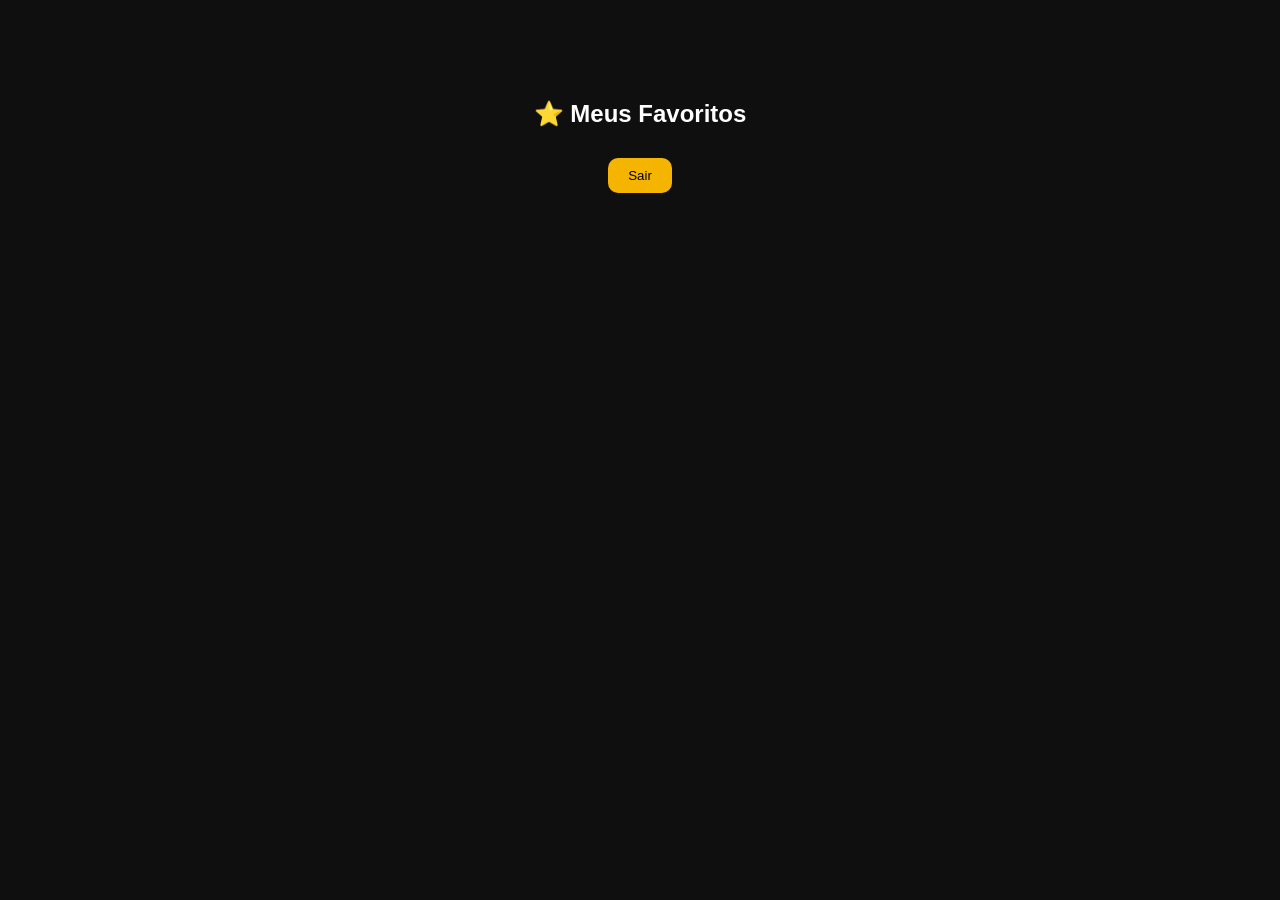
<file: public/perfil.html>
<!DOCTYPE html>
<html lang="pt-br">
<head>
  <meta charset="UTF-8">
  <title>Perfil</title>
  <style>
    body {
      background: #0f0f0f;
      color: white;
      font-family: Arial;
      margin: 0;
    }

    .perfil {
      text-align: center;
      margin-top: 100px;
    }

    .perfil h1 {
      font-size: 28px;
    }

    .perfil p {
      color: gray;
    }

    .perfil button {
      margin: 10px;
      padding: 10px 20px;
      border-radius: 10px;
      border: none;
      background: #f5b400;
      cursor: pointer;
    }
  </style>
</head>
<body>

<div class="perfil">
  <h1 id="nome"></h1>
  <p id="email"></p>
  <h2>⭐ Meus Favoritos</h2>
<ul id="listaFavoritos"></ul>

  <button onclick="logout()">Sair</button>
</div>

<script>
let nome = localStorage.getItem("nome");
let email = localStorage.getItem("usuario");


document.getElementById("nome").innerText = nome;
document.getElementById("email").innerText = email;

function logout() {
  localStorage.removeItem("logado");
  window.location.href = "index.html";
}
let favoritos = JSON.parse(localStorage.getItem("favoritos")) || [];
let lista = document.getElementById("listaFavoritos");

favoritos.forEach(filme => {
  let item = document.createElement("li");
  item.innerText = filme;
  lista.appendChild(item);
});
</script>

</body>
</html>
</file>
